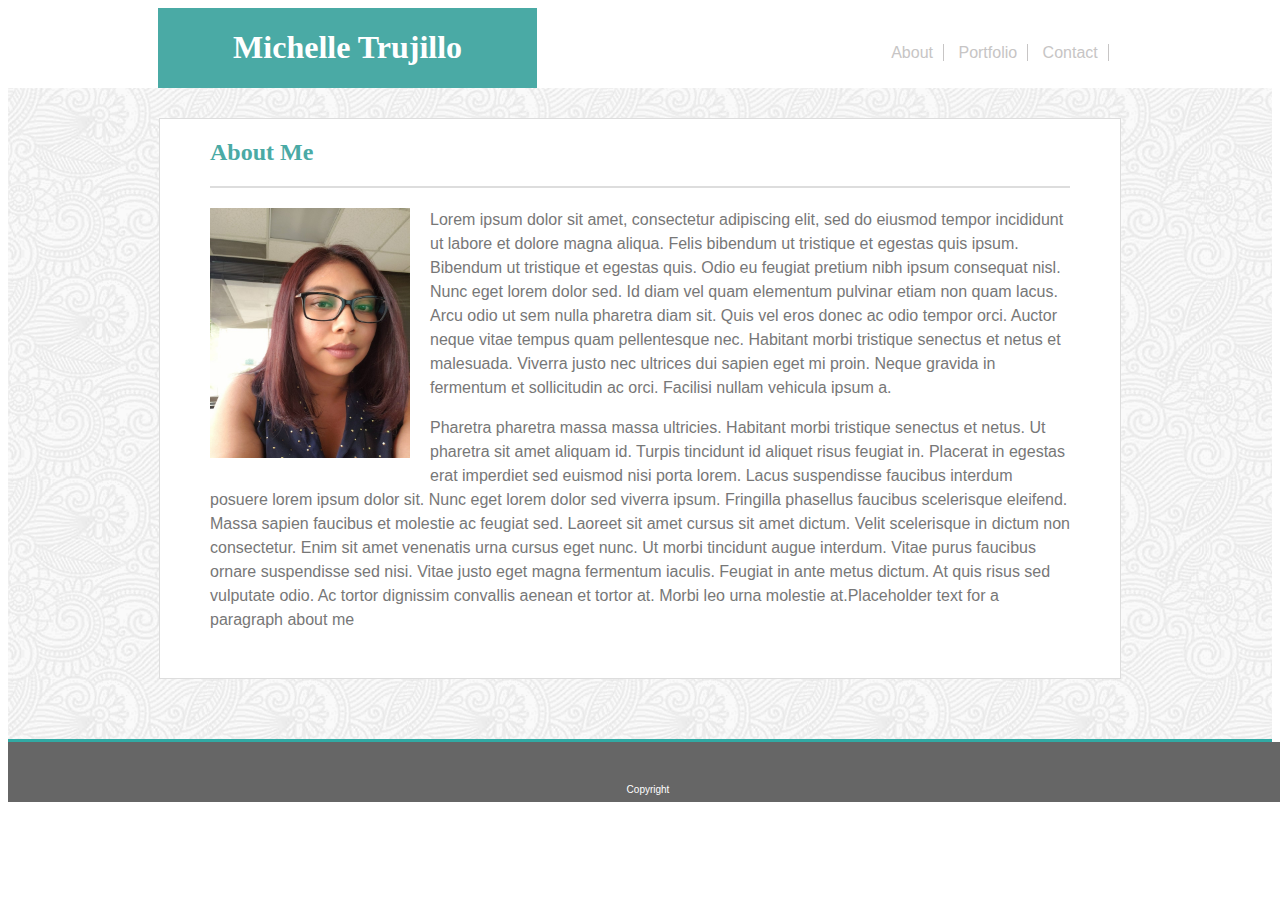
<file: index.html>
<!DOCTYPE html>
 <html lang="en">
   
 <head>
    <meta charset="UTF-8">
        
    <link rel="stylesheet" type="text/css" href="assets/css/style.css">

        <title>Portfolio</title>
        
</head>

<body>

    <header>
     <h1>Michelle Trujillo</h1>

    </header>

    <nav>

        <a href="index.html">About</a>
        <a href="portfolio.html"> Portfolio</a>
        <a href="contact.html">Contact</a>
        
        </nav>


<div class="container">
    <div class="main">

        <h2>About Me</h2>

        <img id="bio-image" src="assets/images/mt.jpg" alt="Michelle Trujillo">

        <!--Add in section about me once all html is coded, but BEFORE css to make sure the styling doesn't change when the section is longer-->
        <p>Lorem ipsum dolor sit amet, consectetur adipiscing elit, sed do eiusmod tempor incididunt ut labore et dolore magna aliqua. Felis bibendum ut tristique et egestas quis ipsum. Bibendum ut tristique et egestas quis. Odio eu feugiat pretium nibh ipsum consequat nisl. Nunc eget lorem dolor sed. Id diam vel quam elementum pulvinar etiam non quam lacus. Arcu odio ut sem nulla pharetra diam sit. Quis vel eros donec ac odio tempor orci. Auctor neque vitae tempus quam pellentesque nec. Habitant morbi tristique senectus et netus et malesuada. Viverra justo nec ultrices dui sapien eget mi proin. Neque gravida in fermentum et sollicitudin ac orci. Facilisi nullam vehicula ipsum a.
        </p>

        <p>Pharetra pharetra massa massa ultricies. Habitant morbi tristique senectus et netus. Ut pharetra sit amet aliquam id. Turpis tincidunt id aliquet risus feugiat in. Placerat in egestas erat imperdiet sed euismod nisi porta lorem. Lacus suspendisse faucibus interdum posuere lorem ipsum dolor sit. Nunc eget lorem dolor sed viverra ipsum. Fringilla phasellus faucibus scelerisque eleifend. Massa sapien faucibus et molestie ac feugiat sed. Laoreet sit amet cursus sit amet dictum. Velit scelerisque in dictum non consectetur. Enim sit amet venenatis urna cursus eget nunc. Ut morbi tincidunt augue interdum. Vitae purus faucibus ornare suspendisse sed nisi. Vitae justo eget magna fermentum iaculis. Feugiat in ante metus dictum. At quis risus sed vulputate odio. Ac tortor dignissim convallis aenean et tortor at. Morbi leo urna molestie at.Placeholder text for a paragraph about me

        </p>

    </div>

</div>

    <footer>
       <p id="footer"> Copyright</p>
    </footer>
    

 </body>

 </html>
</file>
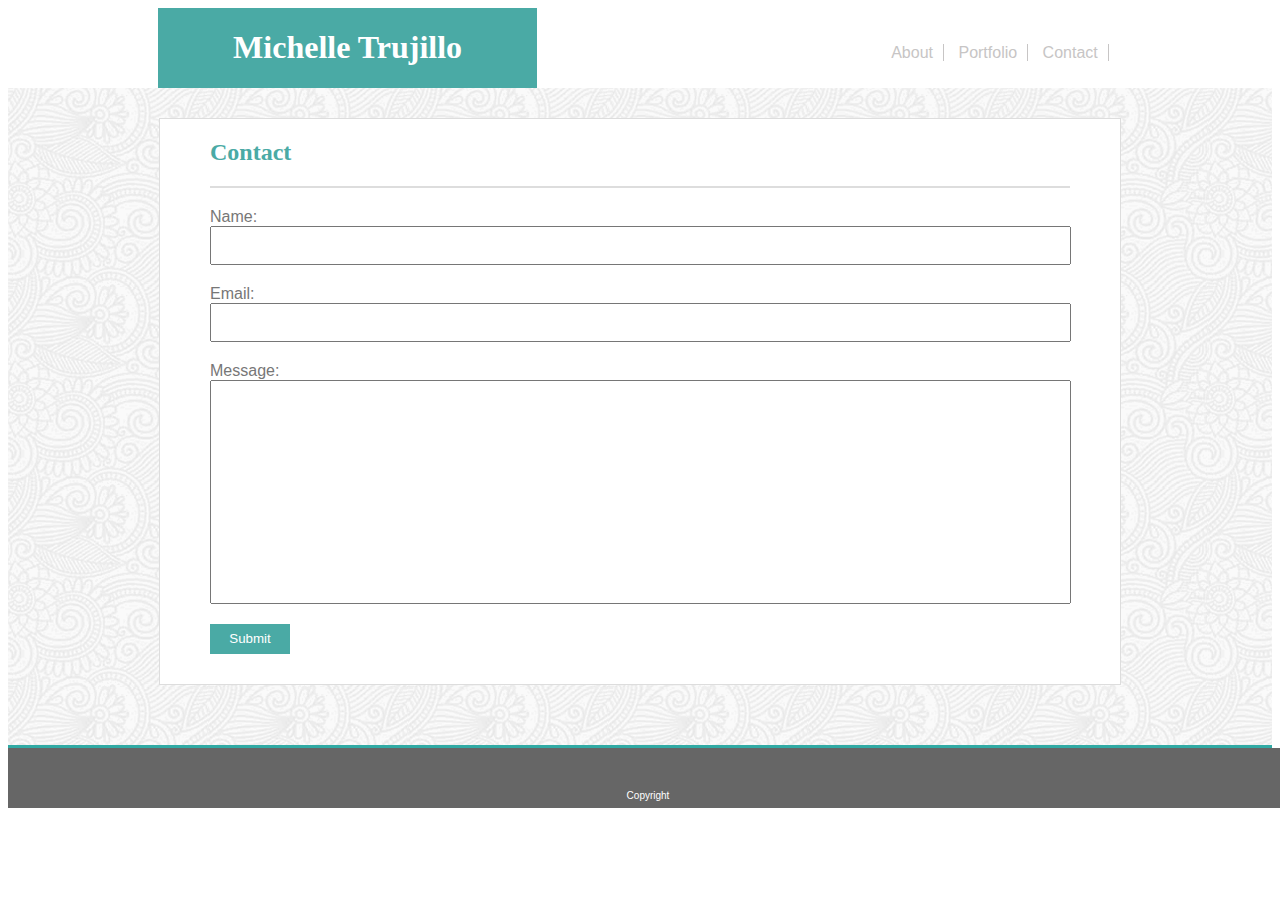
<file: contact.html>
<!DOCTYPE html>
 <html lang="en">
   
 <head>
    <meta charset="UTF-8">
        
    <link rel="stylesheet" type="text/css" href="assets/css/style.css">

        <title>Portfolio</title>
        
</head>

<body>
    <header>
     <h1>Michelle Trujillo</h1>
    </header>

    <nav>

    <a href="index.html">About</a>
    <a href="portfolio.html"> Portfolio</a>
    <a href="contact.html">Contact</a>

    </nav>

 <div class="container">

    <div class="main">

        <h2>Contact</h2>

        <form>

        <div id="Name">
        Name:<br>
        <input type="text" name="name"><br>
    </div>
        Email:<br>
        <input type="text" name="email"><br>

        Message:<br>
        <input type="text" name="message" id="message"><br>

        <input type="submit" value="Submit" id="submit">

        </form>

    </div>

</div>

    <footer>
       <p id="footer"> Copyright</p>
    </footer>
    

 </body>

 </html>
</file>
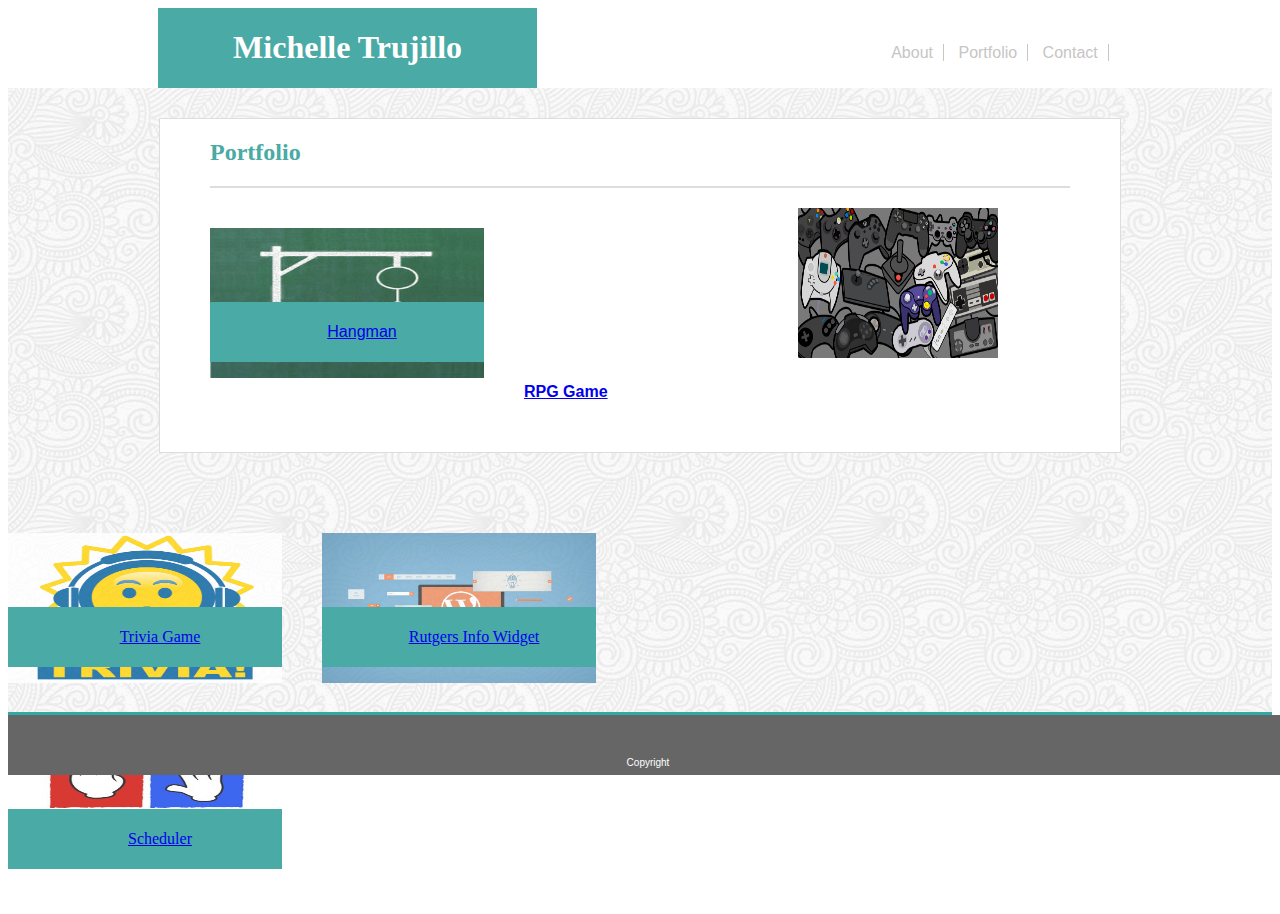
<file: portfolio.html>
<!DOCTYPE html>
 <html lang="en">
   
 <head>
    <meta charset="UTF-8">
        
    <link rel="stylesheet" type="text/css" href="assets/css/style.css">

        <title>Portfolio</title>
        
</head>

<body>

   
    <header>
     <h1>Michelle Trujillo</h1>
    </header>

    <nav>

    <a href="index.html">About</a>
    <a href="portfolio.html"> Portfolio</a>
    <a href="contact.html">Contact</a>

    </nav>

 <div class="container">
    <div class="main">

        <h2>Portfolio</h2>

    <!--Add sections for Hangman, RPG Game, Trivia Game, Rutgers Info Widget, Rock Paper Scissors and add background? images. They would each need containers as words will need bacground color inside of the image or will have to position woring on top of images...?-->

    <div class="work">
        <img src="assets/images/Hangman.jpg" alt="Hangman">
          <h4><a href=https://mishel-t.github.io/Psychic-Game target="_blank">Hangman</a>
          </h4>
      </div>

      <div class="work"></div>
        <img src="assets/images/RPG Game.jpg" alt="RPG Game">
          <h4> <a href=https://mishel-t.github.io/unit-4-game target="_blank">RPG Game</a></h4>
    </div>

      <div class="work">
        <img src="assets/images/Trivia Game.jpg" alt="Trivia Game">
          <h4><a href=https://mishel-t.github.io/TriviaGame/ target="_blank">Trivia Game </a></h4>
      </div>

        <div class="work">
        <img src="assets/images/Widget.jpg" alt="Rutgers Info Widget">
          <h4><a href= https://mishel-t.github.io/GifTastic/ target="_blank">Rutgers Info Widget</a></h4>
      </div>

      </div>

      <div class="work">
        <img src="assets/images/Rock Paper Scissors.jpg" alt="Scheduler">
          <h4><a href=https://mishel-t.github.io/Train-Scheduler/ target="_blank">Scheduler</a></h4>
       </div>

    </div>
  </div>

    <footer>
        <p id="footer"> Copyright</p>
     </footer>
    

 </body>

 </html>
</file>
<file: assets/css/style.css>
.container {background-image: url("../images/full-bloom.png");
            overflow:auto;
            border-bottom: solid 3px #31aaa4;

}

.main {width:860px;
    margin: 0px auto;
    margin-top: 30px;
    margin-bottom: 60px;
    background-color: white;
    overflow:auto;
    font-family:'Arial', 'Helvetica Neue', Helvetica, sans-serif;
    border: solid 1px #dddddd;
    padding-right: 50px;
    padding-left: 50px;
    padding-bottom: 30px;

}


header {background: #4aaaa5;
        color:white;
        width: 30%;
        height:10%;
        margin-bottom: 0;
        margin-left: 150px;
        display: inline-block;
        font-family: 'Georgia', Times, Times New Roman, serif;
        text-align:center;
        padding: 10px, 30px, 10px, 30px;
}

nav {display: inline;
    margin-bottom:0;
    margin-left: 340px;
    text-decoration:none;
    font-family:'Arial', 'Helvetica Neue', Helvetica, sans-serif;
  
}
nav a {text-decoration:none;
    color: #c7c5c5;
    padding-right: 10px;
    padding-left:10px;
    border-right: solid .5px #c7c5c5;
}


h2 {color:#4aaaa5;
    font-family:'Georgia', Times, Times New Roman, serif;
    border-bottom: solid 2px #dddddd;
    padding-bottom: 20px;
}

#bio-image {float:left;
            width: 200px;
            height: 250px;
            padding-right: 20px;
            padding-bottom: 10px;
}

p {color: #777777;
    line-height: 1.5;

}

.work {
    position: relative;
    float: left;
    width: 274px;
    margin: 20px 0 25px;
    overflow: auto;
  }
  
  .work:nth-child(even) {
    margin-right: 40px;
  }
  
  .work img {
    width: 100%;
    border: 0 none;
    opacity: 0.8;
  }
  
  .work h4 {
    position: absolute;
    bottom: 20px;
    width: 100%;
    padding: 15px;
    margin-bottom: 0;
    font-weight: 300;
    line-height: 30px;
    color: #ffffff;
    text-align: center;
    background: #4aaaa5;
    border-bottom: 0;
  }
  
  .auth-image {
    float: left;
    width: 200px;
    height: auto;
    margin-top: 10px;
    margin-right: 25px;
  }
  
  

img {width: 200px;
        height:150px;        
}

footer {clear:both;
    color: white;
    font-size: 10px; 
    font-family:'Arial', 'Helvetica Neue', Helvetica, sans-serif;
    background-color: #666666;
    height: 60px;
    width: 100%;
    position: absolute;
}

#footer {color:white;
    text-align:center;
    position: relative;
    bottom:-30px;
    }

form {color:#777777;
}

input[type=text] {width: 95%;
    padding: 10px 20px;
    margin-bottom: 20px;

}
#message {height: 200px;
}

#submit { background-color: #4aaaa5;
        color:white;
        border:none;
        width:80px;
        height:30px;
    }
</file>
